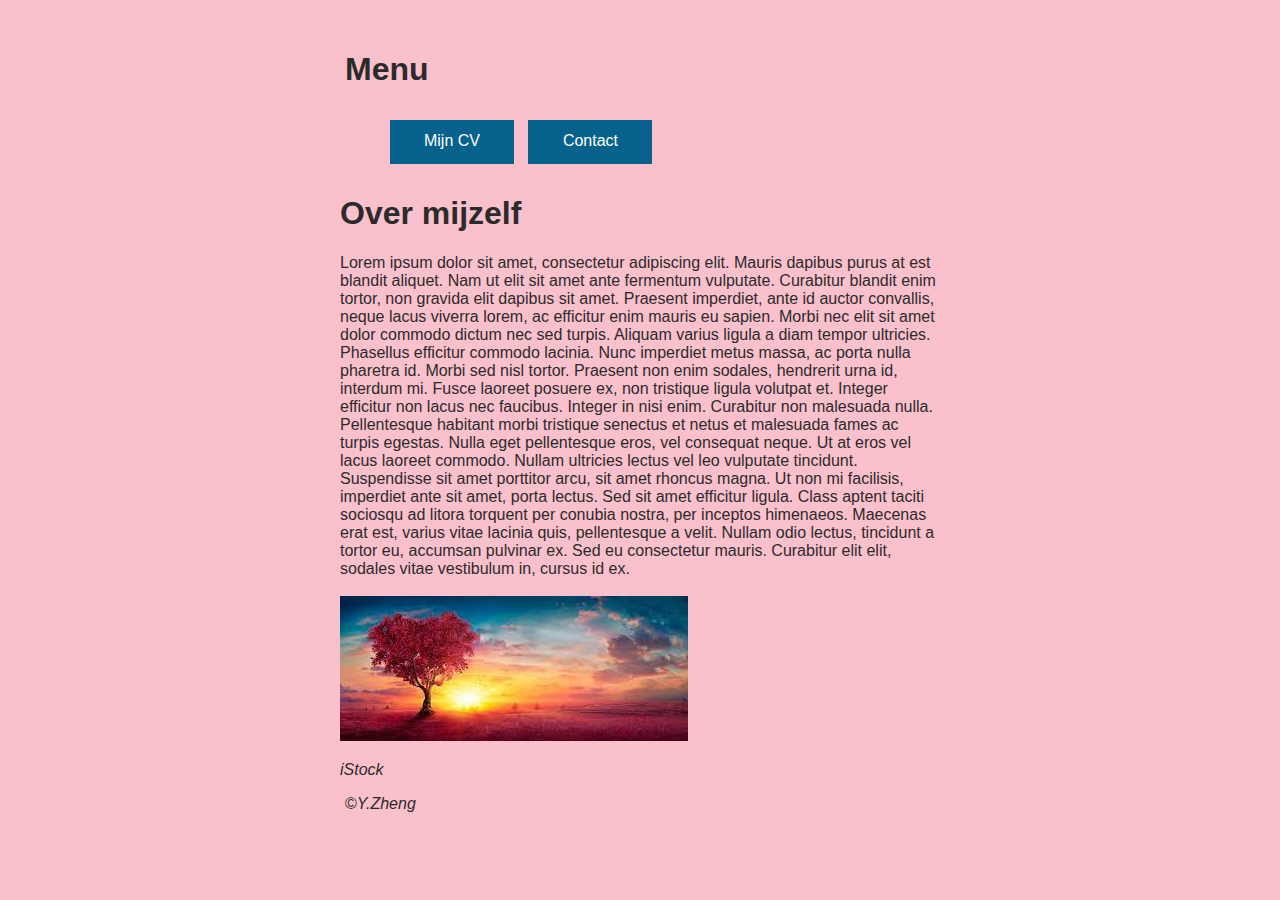
<file: index.html>
<!DOCTYPE html>
<html>
    <head>
        <title></title>
        <link rel="stylesheet" href="style.css">
    </head>
    <body>
        <header>
         <h1>Menu</h1>
         <ul>
            <li><a href="mijncv.html">Mijn CV</a></li>
            <li><a href="contact.html">Contact</a></li>
         </ul>
        </header>
        <h1>Over mijzelf</h1>
        <P>Lorem ipsum dolor sit amet, consectetur adipiscing elit. Mauris dapibus purus at est blandit aliquet. Nam ut elit sit amet ante fermentum vulputate. Curabitur blandit enim tortor, non gravida elit dapibus sit amet. Praesent imperdiet, ante id auctor convallis, neque lacus viverra lorem, ac efficitur enim mauris eu sapien. Morbi nec elit sit amet dolor commodo dictum nec sed turpis. Aliquam varius ligula a diam tempor ultricies. Phasellus efficitur commodo lacinia. Nunc imperdiet metus massa, ac porta nulla pharetra id. Morbi sed nisl tortor. Praesent non enim sodales, hendrerit urna id, interdum mi. Fusce laoreet posuere ex, non tristique ligula volutpat et. Integer efficitur non lacus nec faucibus. Integer in nisi enim. Curabitur non malesuada nulla. Pellentesque habitant morbi tristique senectus et netus et malesuada fames ac turpis egestas. Nulla eget pellentesque eros, vel consequat neque.

            Ut at eros vel lacus laoreet commodo. Nullam ultricies lectus vel leo vulputate tincidunt. Suspendisse sit amet porttitor arcu, sit amet rhoncus magna. Ut non mi facilisis, imperdiet ante sit amet, porta lectus. Sed sit amet efficitur ligula. Class aptent taciti sociosqu ad litora torquent per conubia nostra, per inceptos himenaeos. Maecenas erat est, varius vitae lacinia quis, pellentesque a velit. Nullam odio lectus, tincidunt a tortor eu, accumsan pulvinar ex. Sed eu consectetur mauris. Curabitur elit elit, sodales vitae vestibulum in, cursus id ex.
            <br><br>
            <img src="images.jpg" alt="foto"><figcaption><em>iStock</em></figcaption>
            
        </P>
        <footer>
           &copy;<em>Y.Zheng</em>
        </footer>
    </body>
</html>
</file>
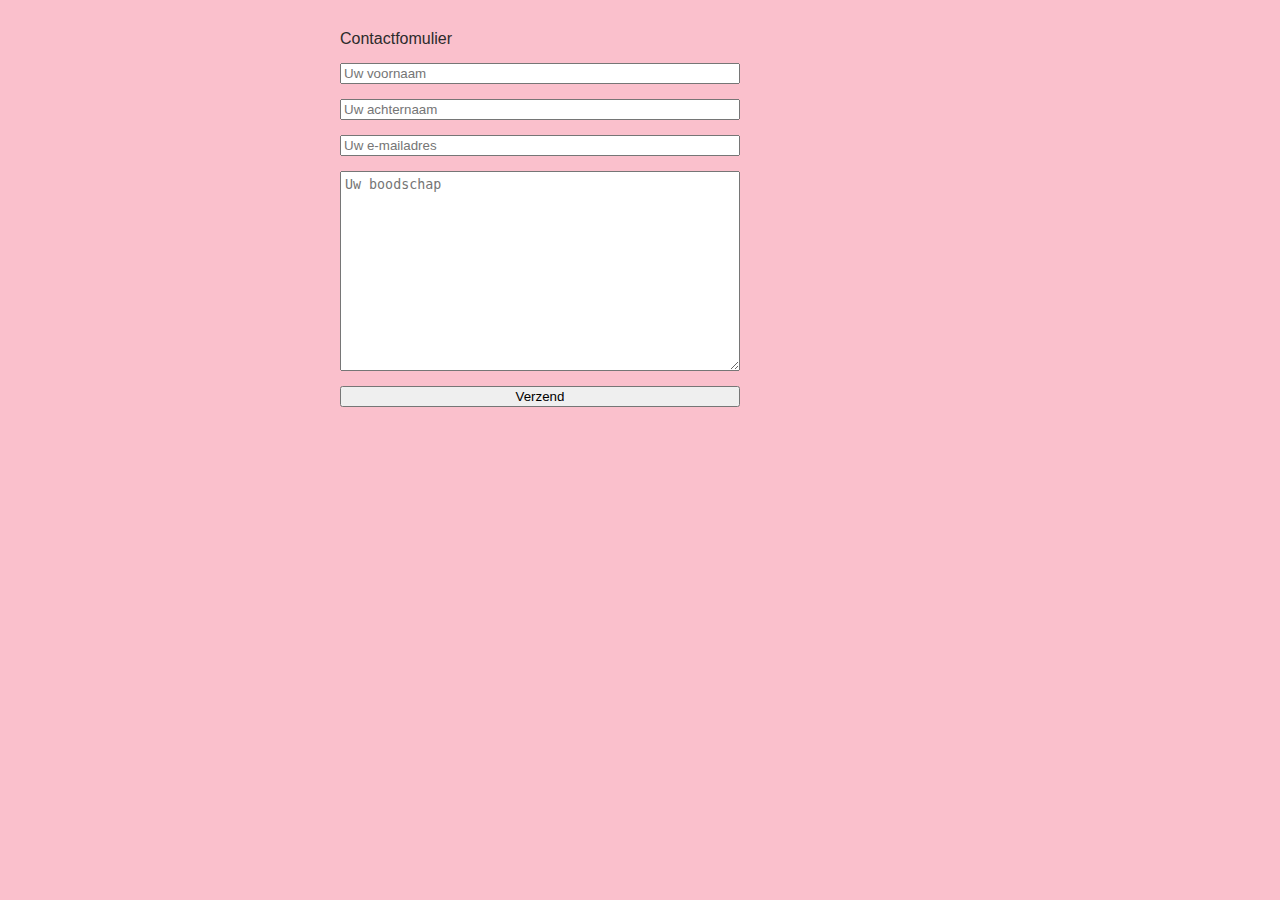
<file: contact.html>
<!DOCTYPE html>
<html>
    <head>
        <title>Contact</title>
        <link rel="stylesheet" href="style.css">
    </head>
    <body>
        <form>Contactfomulier
            <input type="text" placeholder="Uw voornaam"/>
            <input type="text" placeholder="Uw achternaam"/>
            <input type="email" placeholder="Uw e-mailadres"/>
            <textarea placeholder="Uw boodschap"></textarea>
            <button type="submit">Verzend</button>

        </form>
    </body>
</html>
</file>
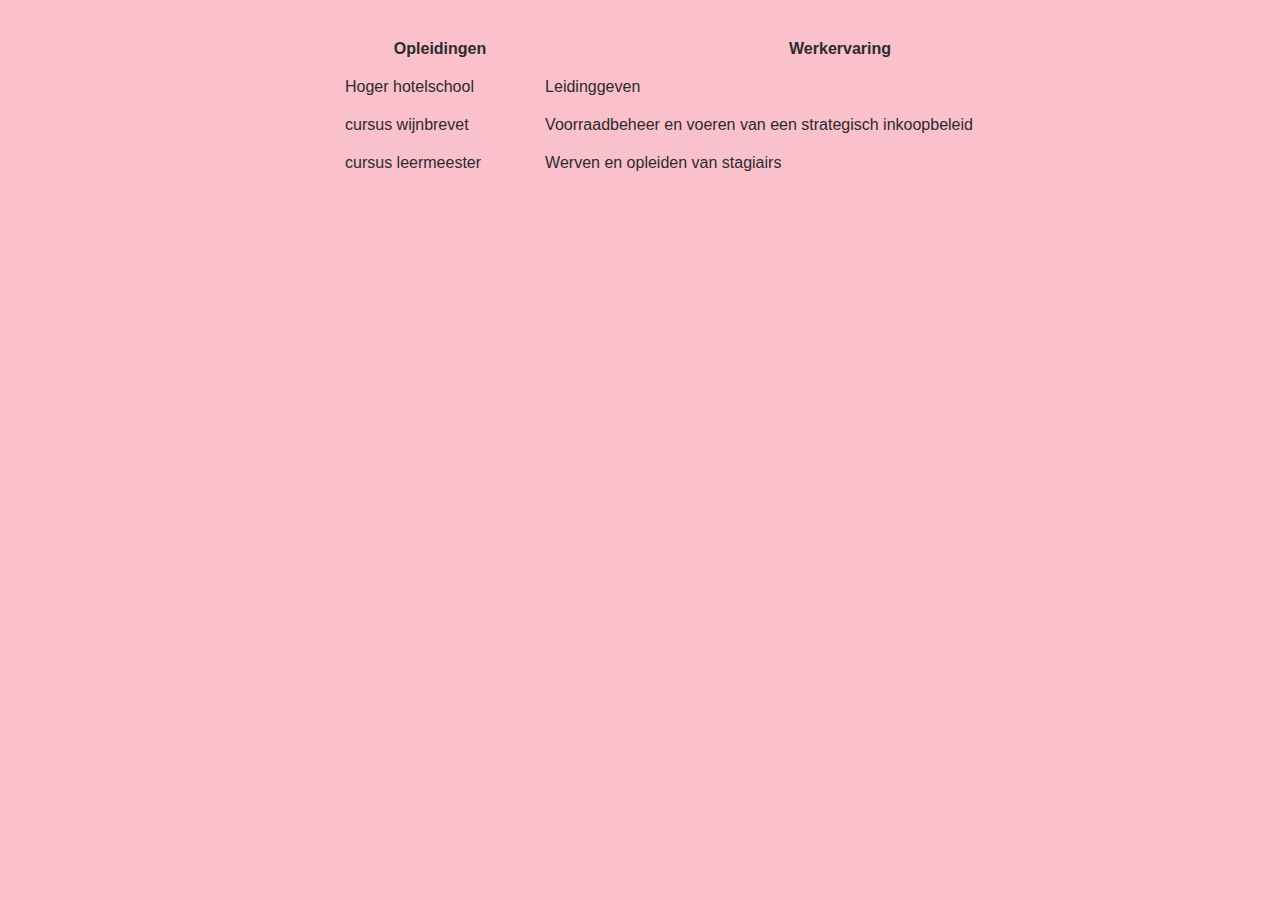
<file: mijncv.html>
<!DOCTYPE html>
<html>
    <head>
        <title>CV</title>
        <link rel="stylesheet"  href="style.css">
    </head>
    <body>
        <table>
            <thead>
            <tr>
            <th>Opleidingen</th>
            <th>Werkervaring</th>
            </tr>
            </thead>
            <tbody>
                <tr>
                    <td>Hoger hotelschool</td>
                    <td>Leidinggeven </td>
                    
                </tr>
                <tr>
                    <td>cursus wijnbrevet</td>
                    <td>Voorraadbeheer en voeren van een strategisch inkoopbeleid</td>
                </tr>
                <tr>
                    <td>cursus leermeester</td>
                    <td>Werven en opleiden van stagiairs  </td>
                </tr>


            </tbody>
        </table>
    </body>
</html>
</file>
<file: style.css>
body{
    background-color:rgb(250, 192, 204);
    font-family:Arial, Helvetica, sans-serif;
    font-size: 16px;
    color:rgb(44, 43, 43);
    width: 600px;
    padding:30px;
    margin:auto;
}
header{
    padding-left:5px;
}
footer{
    padding-left:5px;
}

ul a{
    color:white;
    text-decoration: none;
}

li{
    display:inline-block;
    height:20px;
    width:100px;
    background-color: rgb(6, 98, 141);
    margin:10px 5px;
    text-align: center;
    padding: 12px;
    color: white;
    border-left:2px;
    border-right:1px;
}
li:hover{
    color:purple;
    background-color:rgba(236, 67, 90, 0.422);
    border-style:none;
}
table{ 
    border-collapse: collapse;
    width: 800px;
}
th, td{
    padding:10px 5px;
}
input[type="text"], input[type="email"], textarea, button{
    display:block;
    margin:15px 0px;
    width: 400px;
    box-sizing: border-box;
}
textarea{
    height:200px;
    padding:  5px 4px;
}
button:hover{
    background-color:rgb(6, 98, 141);
}

button:active{
    background-color:blue;
    color:white;

}
</file>
